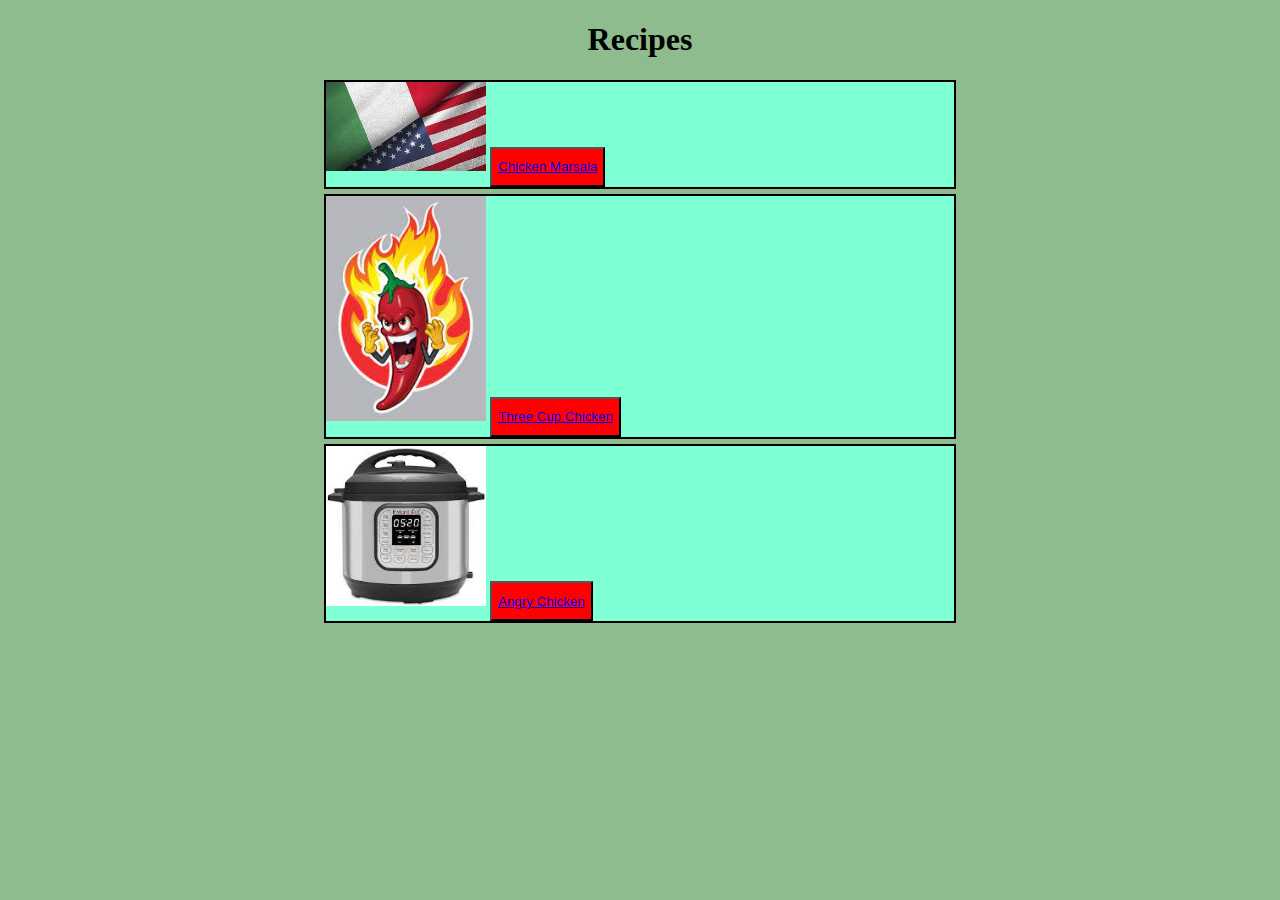
<file: index.html>
<!DOCTYPE html>
<html lang="en">
    <head>
        <meta charset="UTF-8">
        <title>Recipes</title>
        <link rel="stylesheet" href="style.css">

    </head>
    <body>
        <h1>Recipes</h1>

        <div class ="marsala">
        <img class="dish" src="recipes/img/italian-american.jpeg"> 

        <link><button><a href="recipes/Chicken_Marsala.html">Chicken Marsala</a></button></link>
       
        </div>

        <div class ="three">
        <img class="dish" src="recipes/img/chilli.jpeg" alt="bowl of chicken">
        <link><button><a href="recipes/3cup_chicken.html">Three Cup Chicken</a></button></link>
        
        
        </div>

        <div class ="angry">
        <img class="dish" src="recipes/img/insta.jpeg" alt="bowl of chicken">
        <link><button><a href="recipes/angrychicken.html">Angry Chicken</a></button></link>
        
        
        </div>

    </div>
       
    </body>
</file>
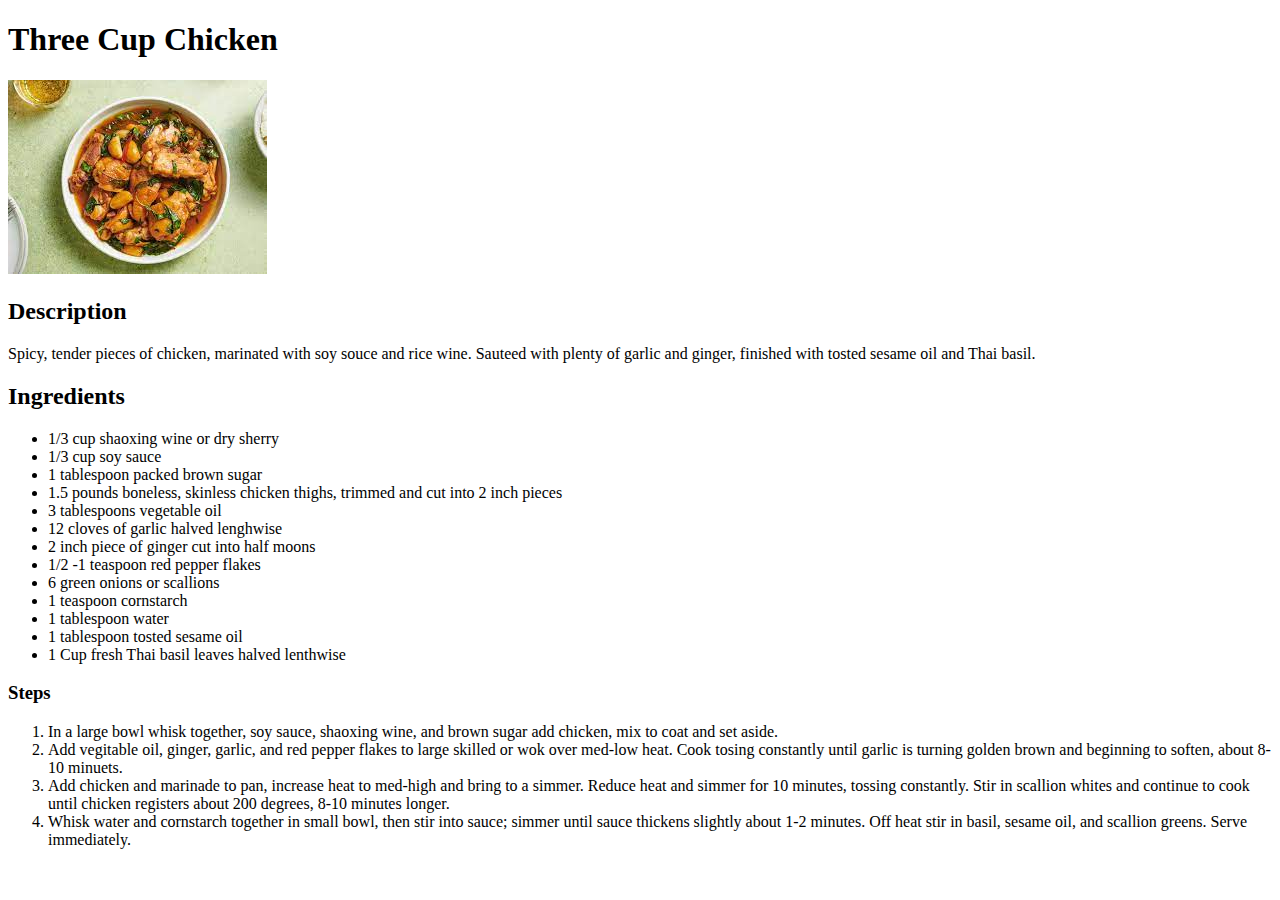
<file: recipes/3cup_chicken.html>
<!DOCTYPE html>
<html lang="en">
    <head>
        <meta charset="UTF-8">
        <title>3 cup chicken</title>
    
    </head>
    <body>
        <h1>Three Cup Chicken</h1>
        <img src="img/3cup.jpeg" alt="Bowl of chicken pieces in sauce with baisil leaves">
        <h2>Description</h2>
        <p>Spicy, tender pieces of chicken, marinated with soy souce and rice wine.  Sauteed with plenty of garlic and ginger, finished with tosted sesame oil and Thai basil.</p>

        <h2>Ingredients</h2>
        <ul>
            <li>1/3 cup shaoxing wine or dry sherry</li>
            <li>1/3 cup soy sauce</li>
            <li>1 tablespoon packed brown sugar</li>
            <li>1.5 pounds boneless, skinless chicken thighs, trimmed and cut into 2 inch pieces</li>
            <li>3 tablespoons vegetable oil</li>
            <li>12 cloves of garlic halved lenghwise</li>
            <li>2 inch piece of ginger cut into half moons</li>
            <li>1/2 -1 teaspoon red pepper flakes</li>
            <li>6 green onions or scallions</li>
            <li>1 teaspoon cornstarch</li>
            <li>1 tablespoon water</li>
            <li>1 tablespoon tosted sesame oil</li>
            <li>1 Cup fresh Thai basil leaves halved lenthwise</li>
              </ul>
              <h3>Steps</h3>
              <ol>
                <li>In a large bowl whisk together, soy sauce, shaoxing wine, and brown sugar add chicken, mix to coat and set aside.</li>
                <li>Add vegitable oil, ginger, garlic, and red pepper flakes to large skilled or wok over med-low heat. Cook tosing constantly until garlic is turning golden brown and beginning to soften, about 8-10 minuets. </li>
                <li>Add chicken and marinade to pan, increase heat to med-high and bring to a simmer.  Reduce heat and simmer for 10 minutes, tossing constantly.  Stir in scallion whites and continue to cook until chicken registers about 200 degrees, 8-10 minutes longer.</li>
                <li>Whisk water and cornstarch together in small bowl, then stir into sauce; simmer until sauce thickens slightly about 1-2 minutes.  Off heat stir in basil, sesame oil, and scallion greens. Serve immediately.</li>
              </ol>
            </body>
            </html>
</file>
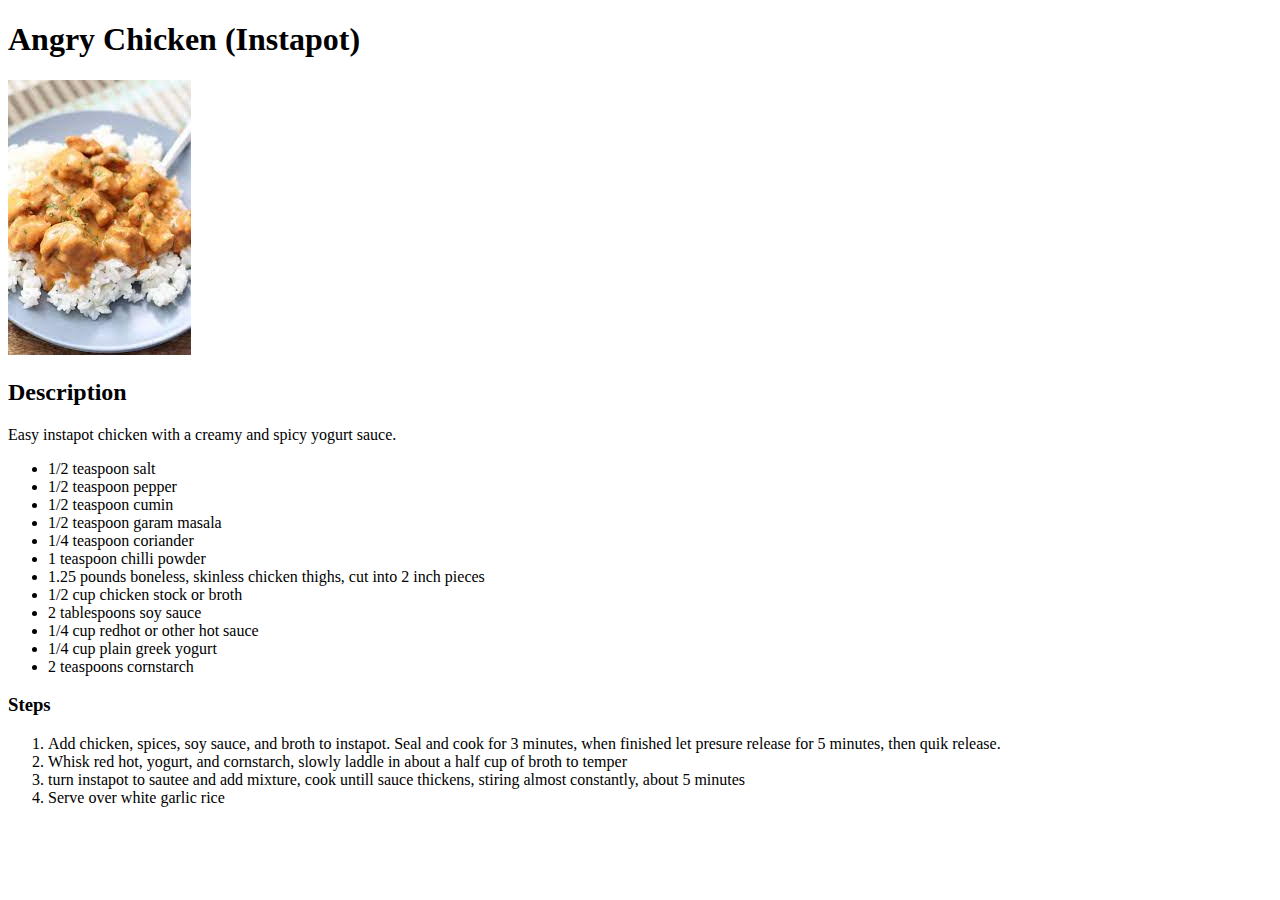
<file: recipes/angrychicken.html>
<!DOCTYPE html>
<html lang="en">
    <head>
        <meta charset="UTF-8">
        <title>angrychicken</title>
    </head>
    <body>
        <h1>Angry Chicken (Instapot)</h1>
        <img src="img/angrychicken.jpeg" alt="Chicken in yogurt sauce over white rice">
        <h2>Description</h2>
        <p>Easy instapot chicken with a creamy and spicy yogurt sauce.</p>
        <ul>
            <li>1/2 teaspoon salt</li>
            <li>1/2 teaspoon pepper</li>
            <li>1/2 teaspoon cumin</li>
            <li>1/2 teaspoon garam masala</li>
            <li>1/4 teaspoon coriander</li>
            <li>1 teaspoon chilli powder</li>
            <li>1.25 pounds boneless, skinless chicken thighs, cut into 2 inch pieces</li>
            <li>1/2 cup chicken stock or broth</li>
            <li>2 tablespoons soy sauce</li>
            <li>1/4 cup redhot or other hot sauce</li>
            <li>1/4 cup plain greek yogurt</li>
            <li>2 teaspoons cornstarch</li>
        </ul>
        <h3>Steps</h3>
        <ol>
            <li>Add chicken, spices, soy sauce, and broth to instapot.  Seal and cook for 3 minutes, when finished let presure release for 5 minutes, then quik release.</li>
            <li>Whisk red hot, yogurt, and cornstarch, slowly laddle in about a half cup of broth to temper</li>
            <li>turn instapot to sautee and add mixture, cook untill sauce thickens, stiring almost constantly, about 5 minutes</li>
            <li>Serve over white garlic rice</li>
        </ol>
    </body>
</html>
</file>
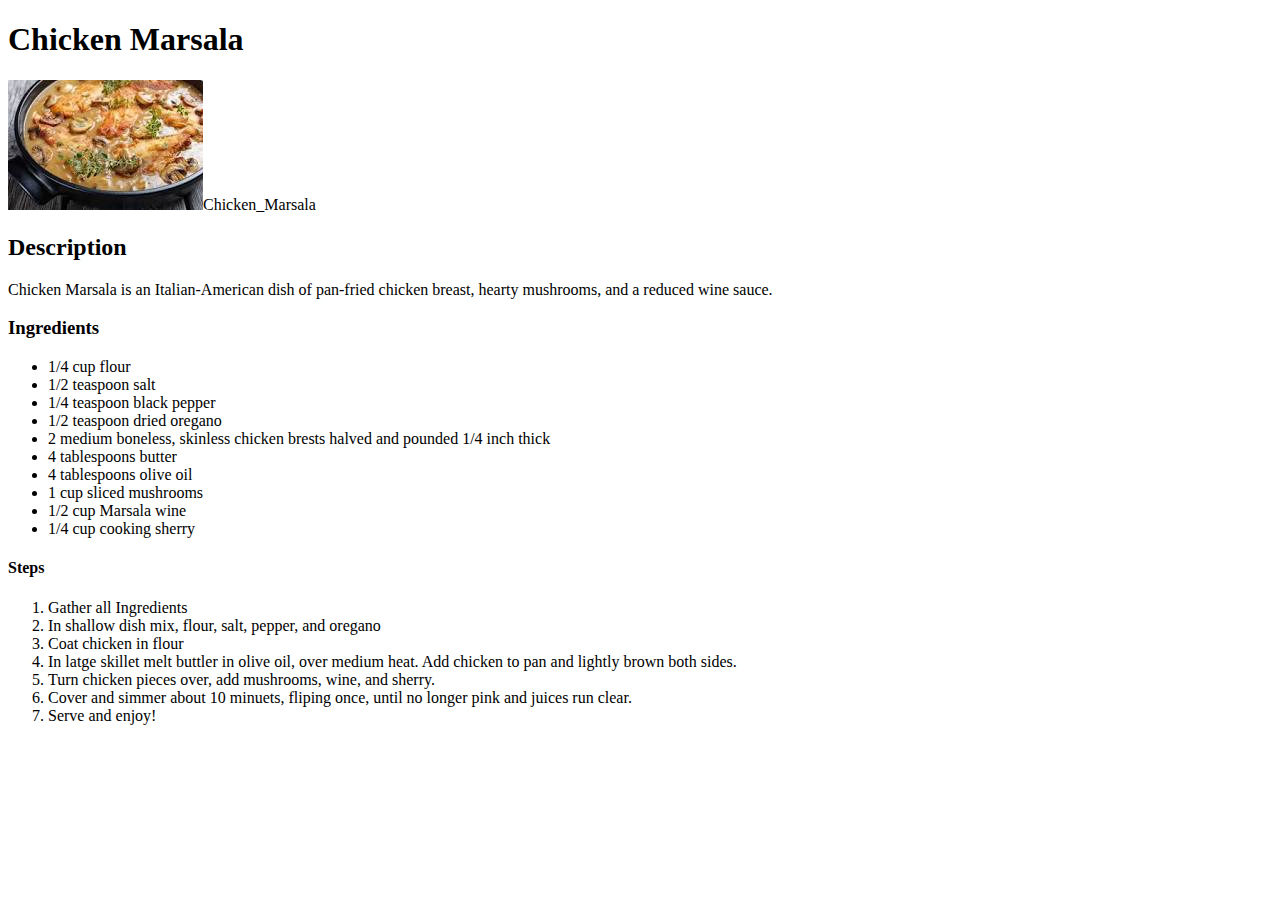
<file: recipes/Chicken_Marsala.html>
<!DOCTYPE html>
<html lang=""en>
    <head>
        <meta charset="UTF-8">
        <Title>Chicken Marsala Recipe</Title>
    </head>
    <body>
        <h1>Chicken Marsala</h1>
        <img src="img/chicken.jpeg" alt="Pan of chicken and mushrooms in wine sauce.">Chicken_Marsala</img>
        

        <h2>Description</h2>
        <p>Chicken Marsala is an Italian-American dish of pan-fried chicken breast, hearty mushrooms, and a reduced wine sauce.</p>

        <h3>Ingredients</h3>
        <ul>
            <li>1/4 cup flour</li>
            <li>1/2 teaspoon salt</li>
            <li>1/4 teaspoon black pepper</li>
            <li>1/2 teaspoon dried oregano</li>
            <li>2 medium boneless, skinless chicken brests halved and pounded 1/4 inch thick</li>
            <li>4 tablespoons butter</li>
            <li>4 tablespoons olive oil</li>
            <li>1 cup sliced mushrooms</li>
            <li>1/2 cup Marsala wine</li>
            <li>1/4 cup cooking sherry</li>
        </ul>

        <h4>Steps</h4>
        <ol>
            <li>Gather all Ingredients</li>
            <li>In shallow dish mix, flour, salt, pepper, and oregano</li>
            <li>Coat chicken in flour</li>
            <li>In latge skillet melt buttler in olive oil, over medium heat. Add chicken to pan and lightly brown both sides.</li>
            <li>Turn chicken pieces over, add mushrooms, wine, and sherry.</li>
            <li>Cover and simmer about 10 minuets, fliping once, until no longer pink and juices run clear.</li>
            <li>Serve and enjoy!</li>

        </ol>





    </body>
</html>
</file>
<file: style.css>
html{
    background-color: darkseagreen;
}
h1 {
    text-align: center;
}
div {
    width: 50%;
    margin: 5px auto;
    border: solid 2px  black;  
    max-width: 800px;
    height: 200;
    display: block;
    background-color: aquamarine;
    box-sizing: border-box;
}
.dish{
    height: auto;
    width: 10em;
}

 button{
    display: inline;
    height: 40px;
    background-color: red;
    align-self: center;
 }
</file>
